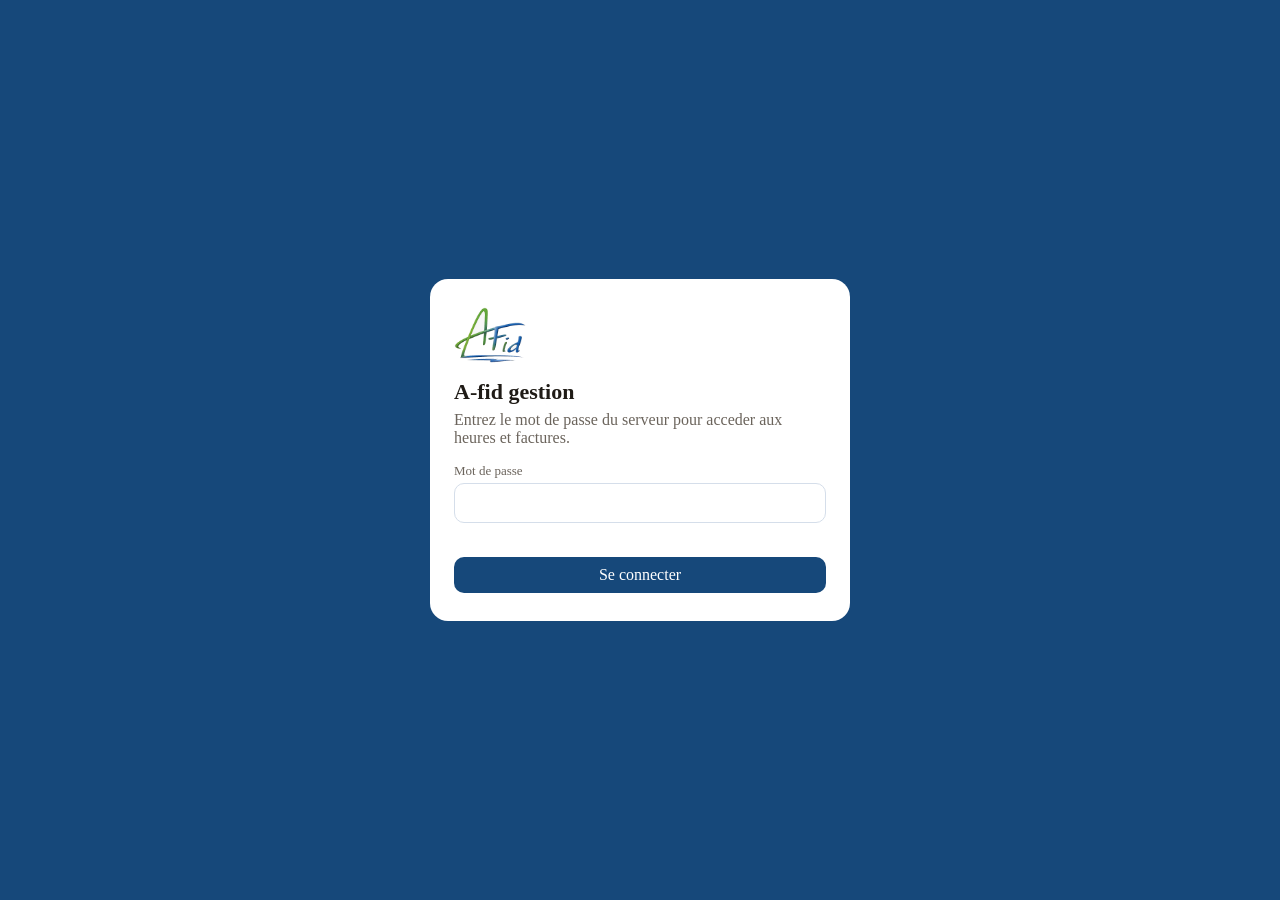
<file: static/login.html>
<!DOCTYPE html>
<html lang="fr">
<head>
  <meta charset="UTF-8" />
  <meta name="viewport" content="width=device-width, initial-scale=1" />
  <meta name="theme-color" content="#16487a" />
  <title>A-fid gestion — Connexion</title>
  <link rel="stylesheet" href="/static/style.css?v=6" />
  <style>
    body { display:block; background:#16487a; }
    .login-wrap { min-height:100vh; display:flex; align-items:center; justify-content:center; padding:24px; }
    .login-card { width:min(420px,100%); background:#fff; border-radius:18px; padding:28px 24px; }
    .login-card img { height:56px; }
    .login-card h1 { margin:12px 0 6px; font-size:22px; }
    .login-card p { color:#6b645c; margin:0 0 16px; }
    .login-card input { width:100%; padding:10px 12px; border:1px solid #d5deea; border-radius:10px; }
    .login-card button { width:100%; margin-top:14px; }
    .err { color:#8b2e2e; min-height:20px; font-size:14px; }
  </style>
</head>
<body>
  <div class="login-wrap">
    <form class="login-card" id="form">
      <img src="/static/logo-sidebar.png?v=3" alt="A-Fid" />
      <h1>A-fid gestion</h1>
      <p>Entrez le mot de passe du serveur pour acceder aux heures et factures.</p>
      <label>Mot de passe</label>
      <input id="password" type="password" autocomplete="current-password" />
      <div class="err" id="err"></div>
      <button class="btn" type="submit">Se connecter</button>
    </form>
  </div>
  <script>
    document.getElementById("form").addEventListener("submit", async (e) => {
      e.preventDefault();
      const err = document.getElementById("err");
      err.textContent = "";
      try {
        const res = await fetch("/api/login", {
          method: "POST",
          headers: { "Content-Type": "application/json" },
          body: JSON.stringify({ password: document.getElementById("password").value })
        });
        const data = await res.json().catch(() => ({}));
        if (!res.ok) throw new Error(data.error || "Echec");
        location.href = "/";
      } catch (ex) {
        err.textContent = ex.message;
      }
    });
  </script>
</body>
</html>
</file>
<file: static/style.css>
:root {
  --navy: #16487a;
  --navy-2: #1d5a96;
  --ink: #1f1b16;
  --muted: #6b645c;
  --paper: #f4f7fb;
  --card: #ffffff;
  --line: #d5deea;
  --accent: #2f9e4f;
  --accent-2: #217a3a;
  --green: #2f6b4f;
  --ok: #e7f3ea;
  --warn: #f8ead4;
  --danger: #8b2e2e;
}
* { box-sizing: border-box; }
html, body { margin: 0; height: 100%; }
body {
  font-family: "Segoe UI", Georgia, "Times New Roman", serif;
  background: var(--paper);
  color: var(--ink);
  display: grid;
  grid-template-columns: 250px 1fr;
}
button, input, select, textarea {
  font: inherit;
}
.sidebar {
  background: var(--navy);
  color: #f3ece4;
  padding: 22px 16px;
  display: flex;
  flex-direction: column;
  gap: 22px;
}
.brand { display: flex; flex-direction: column; gap: 10px; }
.brand-logo {
  background: transparent;
  border-radius: 0;
  padding: 0;
}
.brand-logo img {
  width: auto;
  max-width: 100%;
  height: 72px;
  object-fit: contain;
  object-position: left center;
  display: block;
}
.brand-name strong { display: block; font-size: 16px; }
.brand span { display: block; font-size: 12px; opacity: .7; }
nav { display: flex; flex-direction: column; gap: 6px; }
.nav {
  background: transparent; color: inherit; border: 0;
  text-align: left; padding: 10px 12px; border-radius: 10px; cursor: pointer;
}
.nav:hover, .nav.active { background: var(--navy-2); }
.sidebar-timer {
  margin-top: auto; background: #16233f; border-radius: 14px; padding: 14px;
}
.timer-display { font-size: 26px; letter-spacing: 1px; font-variant-numeric: tabular-nums; }
main { padding: 28px 36px 48px; overflow: auto; }
.top h1 { margin: 0 0 4px; font-size: 28px; }
.top p { margin: 0 0 22px; color: var(--muted); }
.hidden { display: none !important; }
.cards {
  display: grid;
  grid-template-columns: repeat(4, minmax(0, 1fr));
  gap: 14px;
  margin-bottom: 22px;
}
.card {
  background: var(--card);
  border: 1px solid var(--line);
  border-radius: 16px;
  padding: 16px;
}
.card .label { color: var(--muted); font-size: 13px; margin-bottom: 6px; }
.card .value { font-size: 26px; font-weight: 700; }
.row { display: flex; gap: 10px; flex-wrap: wrap; align-items: end; }
.toolbar { display: flex; justify-content: space-between; gap: 12px; margin-bottom: 14px; flex-wrap: wrap; }
table { width: 100%; border-collapse: collapse; background: var(--card); border-radius: 14px; overflow: hidden; }
th, td { padding: 10px 12px; text-align: left; border-bottom: 1px solid var(--line); font-size: 14px; }
th { color: var(--muted); font-weight: 600; background: #f1ece5; }
.btn {
  border: 0; border-radius: 10px; padding: 9px 14px; cursor: pointer;
  background: var(--navy); color: white;
}
.btn.secondary { background: #ece6dd; color: var(--ink); }
.btn.accent { background: var(--accent); }
.btn.danger { background: #f3d9d6; color: var(--danger); }
.btn.small { padding: 6px 10px; font-size: 13px; }
.badge {
  display: inline-block; padding: 3px 8px; border-radius: 999px; font-size: 12px;
  background: #ece6dd;
}
.badge.ok { background: var(--ok); color: var(--green); }
.badge.warn { background: var(--warn); color: #7a4b12; }
.badge.muted { background: #ece6dd; color: var(--muted); }
.form-grid {
  display: grid;
  grid-template-columns: 1fr 1fr;
  gap: 12px;
}
.form-grid .full { grid-column: 1 / -1; }
label { display: block; font-size: 13px; color: var(--muted); margin-bottom: 4px; }
input, select, textarea {
  width: 100%;
  border: 1px solid var(--line);
  background: white;
  border-radius: 10px;
  padding: 9px 10px;
}
.modal {
  position: fixed; inset: 0; background: rgba(20,16,12,.45);
  display: grid; place-items: center; padding: 20px; z-index: 20;
}
.modal-card {
  background: var(--card); width: min(680px, 100%);
  border-radius: 18px; padding: 22px; max-height: 90vh; overflow: auto;
}
.toast {
  position: fixed; right: 20px; bottom: 20px; background: var(--navy);
  color: white; padding: 12px 16px; border-radius: 12px; z-index: 30;
}
.timer-box {
  display: grid; grid-template-columns: 2fr 1fr; gap: 14px; margin-bottom: 18px;
}
@media (max-width: 1100px) {
  .cards { grid-template-columns: 1fr 1fr; }
  .timer-box { grid-template-columns: 1fr; }
}
@media (max-width: 860px) {
  body {
    grid-template-columns: 1fr;
    padding-bottom: 74px;
  }
  .sidebar {
    flex-direction: row;
    align-items: center;
    gap: 12px;
    padding: 12px 14px;
    position: sticky;
    top: 0;
    z-index: 10;
  }
  .sidebar .side-nav,
  .sidebar-timer { display: none; }
  .brand { flex-direction: row; align-items: center; gap: 10px; }
  .brand-logo img { height: 42px; }
  .brand-name strong { font-size: 15px; }
  main { padding: 16px 14px 24px; }
  .top h1 { font-size: 22px; }
  .cards { grid-template-columns: 1fr 1fr; gap: 8px; }
  .card .value { font-size: 20px; }
  table { display: block; overflow-x: auto; }
  .mobile-nav {
    display: flex;
    position: fixed;
    left: 0; right: 0; bottom: 0;
    background: #16487a;
    color: #fff;
    justify-content: space-around;
    padding: 8px 4px calc(8px + env(safe-area-inset-bottom));
    z-index: 15;
    box-shadow: 0 -6px 18px rgba(0,0,0,.15);
  }
  .mobile-nav .nav {
    font-size: 11px;
    padding: 8px 4px;
    text-align: center;
    min-width: 0;
  }
  .modal-card { width: 100%; border-radius: 16px 16px 0 0; margin-top: auto; }
  .modal { align-items: end; }
  .toast { left: 12px; right: 12px; bottom: 84px; }
}
.mobile-nav { display: none; }
.muted { color: var(--muted); }
.empty { padding: 28px; text-align: center; color: var(--muted); }
h2 { margin: 0 0 12px; font-size: 18px; }
.actions { display: flex; gap: 6px; flex-wrap: wrap; }
.check-list { max-height: 240px; overflow: auto; border: 1px solid var(--line); border-radius: 12px; }
.check-list label { display: flex; gap: 8px; align-items: center; padding: 8px 10px; color: var(--ink); }
.check-list label + label { border-top: 1px solid var(--line); }
.notice { background: var(--warn); padding: 10px 12px; border-radius: 10px; font-size: 14px; }
</file>
